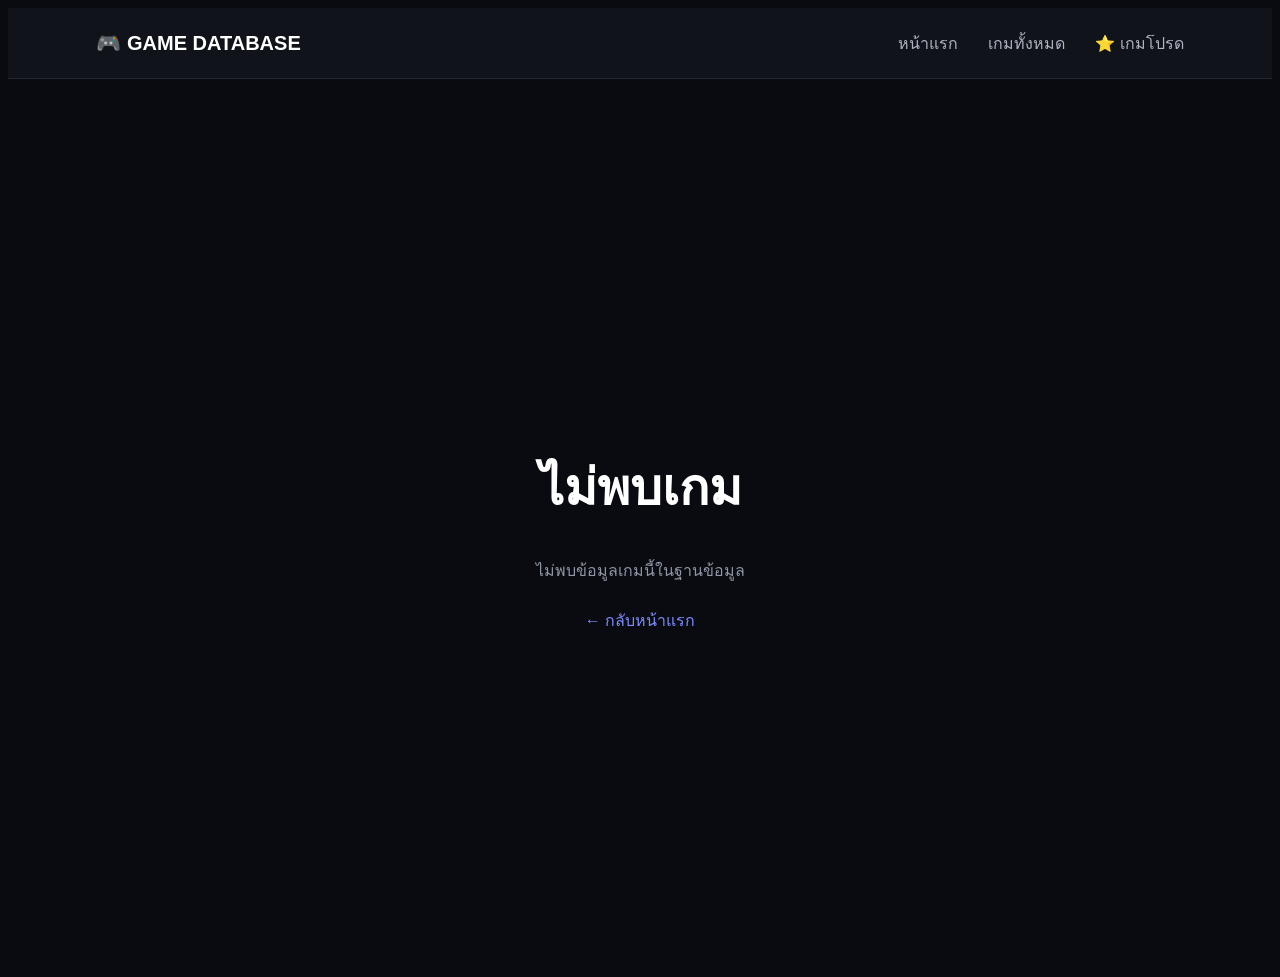
<file: game.html>
<!DOCTYPE html>
<html lang="th">

<head>
    <meta charset="UTF-8">
    <meta name="viewport" content="width=device-width, initial-scale=1.0">

    <title>รายละเอียดเกม | Game Database</title>

    <link rel="stylesheet" href="style.css">
</head>

<body>

<header>

    <div class="logo">
        🎮 GAME DATABASE
    </div>

    <nav>
        <a href="index.html">หน้าแรก</a>
        <a href="index.html">เกมทั้งหมด</a>
        <a href="#">⭐ เกมโปรด</a>
    </nav>

</header>


<main id="gameDetails">

    <div class="loading">
        กำลังโหลดข้อมูลเกม...
    </div>

</main>


<script>

const params = new URLSearchParams(
    window.location.search
);

const gameName = params.get("name");


async function loadGame() {

    try {

        const response = await fetch("games.json");

        if (!response.ok) {
            throw new Error("โหลด games.json ไม่สำเร็จ");
        }

        const games = await response.json();


        const game = games.find(function(item) {

            return item.name === gameName;

        });


        const container =
            document.getElementById("gameDetails");


        if (!game) {

            container.innerHTML = `
                <div class="not-found">
                    <h1>ไม่พบเกม</h1>

                    <p>
                        ไม่พบข้อมูลเกมนี้ในฐานข้อมูล
                    </p>

                    <a href="index.html">
                        ← กลับหน้าแรก
                    </a>
                </div>
            `;

            return;

        }


        /*
        =========================================
        สร้าง URL ปกเกมจาก Steam App ID
        =========================================
        */

        let coverImage = game.image;


        if (game.appId) {

            coverImage =
                "https://shared.steamstatic.com/store_item_assets/steam/apps/"
                + game.appId
                + "/library_600x900.jpg";

        }


        /*
        =========================================
        หน้า DETAIL
        =========================================
        */

        container.innerHTML = `

            <section class="game-detail-page">

                <div
                    class="game-background"
                    style="background-image:
                    linear-gradient(
                        90deg,
                        rgba(9,11,16,1) 0%,
                        rgba(9,11,16,0.92) 45%,
                        rgba(9,11,16,0.55) 100%
                    ),
                    url('${coverImage}')">
                </div>


                <div class="game-detail-content">


                    <!-- ปกเกม -->

                    <div class="cover-container">

                        <img
                            src="${coverImage}"
                            alt="${game.name}"
                            class="big-game-cover"
                            onerror="this.src='${game.image || "https://placehold.co/600x900/151820/ffffff?text=No+Cover"}'"
                        >

                    </div>


                    <!-- ข้อมูลเกม -->

                    <div class="game-detail-info">


                        <p class="detail-genre">
                            ${game.genre || "ไม่ระบุประเภท"}
                        </p>


                        <h1>
                            ${game.name}
                        </h1>


                        <div class="game-meta">


                            <div class="meta-box">

                                <span class="meta-title">
                                    🎮 แพลตฟอร์ม
                                </span>

                                <span class="meta-value">
                                    ${game.platform || "ไม่ระบุ"}
                                </span>

                            </div>


                            <div class="meta-box">

                                <span class="meta-title">
                                    🎯 ประเภท
                                </span>

                                <span class="meta-value">
                                    ${game.genre || "ไม่ระบุ"}
                                </span>

                            </div>


                        </div>


                        <h2>
                            เกี่ยวกับเกม
                        </h2>


                        <p class="game-description">

                            ${game.description || "ยังไม่มีคำอธิบายเกม"}

                        </p>


                        <div class="detail-buttons">

                            <button
                                class="favorite-button"
                                onclick="addFavorite('${game.name.replace(/'/g, "\\'")}')">

                                ⭐ เพิ่มในเกมโปรด

                            </button>


                            <a
                                href="index.html"
                                class="back-button">

                                ← กลับไปเกมทั้งหมด

                            </a>

                        </div>


                    </div>

                </div>

            </section>

        `;


        /*
        =========================================
        เปลี่ยนชื่อหน้าเว็บ
        =========================================
        */

        document.title =
            game.name + " | Game Database";


    } catch (error) {

        console.error(error);

        document.getElementById("gameDetails").innerHTML = `

            <div class="not-found">

                <h1>
                    เกิดข้อผิดพลาด
                </h1>

                <p>
                    ไม่สามารถโหลดข้อมูลเกมได้
                </p>

                <a href="index.html">
                    ← กลับหน้าแรก
                </a>

            </div>

        `;

    }

}


/*
=========================================
ระบบเกมโปรด
=========================================
*/

function addFavorite(gameName) {

    let favorites =
        JSON.parse(
            localStorage.getItem("favorites")
        ) || [];


    if (!favorites.includes(gameName)) {

        favorites.push(gameName);

        localStorage.setItem(
            "favorites",
            JSON.stringify(favorites)
        );

        alert(
            "⭐ เพิ่ม " +
            gameName +
            " ในเกมโปรดแล้ว"
        );

    } else {

        alert(
            "เกมนี้อยู่ในเกมโปรดแล้ว ⭐"
        );

    }

}


loadGame();

</script>

</body>

</html>
</file>
<file: style.css>
```css
* {
    margin: 0;
    padding: 0;
    box-sizing: border-box;
}

body {
    font-family: Arial, sans-serif;
    background: #090b10;
    color: white;
}

/* HEADER */

header {
    height: 70px;
    padding: 0 7%;
    display: flex;
    align-items: center;
    justify-content: space-between;
    background: #10131a;
    border-bottom: 1px solid #242832;
}

.logo {
    font-size: 20px;
    font-weight: bold;
}

nav {
    display: flex;
    gap: 30px;
}

nav a {
    color: #aeb4c0;
    text-decoration: none;
}

nav a:hover {
    color: white;
}

/* HERO */

.hero {
    min-height: 480px;
    padding: 80px 7%;
    display: flex;
    align-items: center;

    background:
        radial-gradient(
            circle at 75% 50%,
            #303b69 0%,
            transparent 35%
        ),
        #090b10;
}

.small-title {
    color: #7c8cff;
    font-size: 13px;
    font-weight: bold;
    letter-spacing: 3px;
    margin-bottom: 12px;
}

.hero h1 {
    font-size: clamp(55px, 8vw, 100px);
    line-height: 0.9;
    margin-bottom: 25px;
}

.description {
    color: #aeb4c0;
    font-size: 17px;
    max-width: 550px;
    margin-bottom: 30px;
}

/* SEARCH */

.search-box {
    display: flex;
    max-width: 600px;
}

.search-box input {
    flex: 1;
    padding: 17px 20px;
    background: #151820;
    border: 1px solid #303541;
    color: white;
    outline: none;
    font-size: 15px;
    border-radius: 10px 0 0 10px;
}

.search-box button {
    padding: 0 25px;
    border: none;
    background: #6675ff;
    color: white;
    font-weight: bold;
    cursor: pointer;
    border-radius: 0 10px 10px 0;
}

.search-box button:hover {
    background: #7b88ff;
}

/* GAMES */

.games-section {
    padding: 60px 7%;
}

.section-title {
    display: flex;
    align-items: end;
    justify-content: space-between;
    margin-bottom: 30px;
}

.section-title h2 {
    font-size: 34px;
}

#gameCount {
    color: #777f91;
}

/* GAME GRID */

.game-grid {
    display: grid;
    grid-template-columns:
        repeat(auto-fill, minmax(220px, 1fr));
    gap: 22px;
}

/* GAME CARD */

.game-card {
    background: #151820;
    border: 1px solid #242832;
    border-radius: 14px;
    overflow: hidden;
    cursor: pointer;
    transition: 0.25s;
}

.game-card:hover {
    transform: translateY(-6px);
    border-color: #6675ff;
}

.game-image {
    width: 100%;
    height: 280px;
    object-fit: cover;
    display: block;
}

.game-info {
    padding: 17px;
}

.game-info h3 {
    font-size: 18px;
    margin-bottom: 9px;
}

.game-genre {
    color: #7c8cff;
    font-size: 14px;
    margin-bottom: 5px;
}

.game-platform {
    color: #8f96a5;
    font-size: 13px;
}

/* DETAIL PAGE */

.game-details {
    min-height: calc(100vh - 70px);
    padding: 80px 7%;

    display: grid;
    grid-template-columns: 350px 1fr;
    gap: 60px;
    align-items: center;
}

.detail-image {
    width: 100%;
}

.detail-image img {
    width: 100%;
    display: block;
    border-radius: 16px;
}

.detail-info h1 {
    font-size: 60px;
    margin-bottom: 20px;
}

.detail-platform {
    color: #aeb4c0;
    margin-bottom: 25px;
}

.detail-description {
    color: #aeb4c0;
    max-width: 650px;
    line-height: 1.8;
    margin-bottom: 30px;
}

.favorite-button {
    padding: 14px 22px;
    border: none;
    border-radius: 10px;
    background: #6675ff;
    color: white;
    font-weight: bold;
    cursor: pointer;
}

.favorite-button:hover {
    background: #7b88ff;
}

/* MOBILE */

@media (max-width: 700px) {

    header {
        padding: 0 20px;
    }

    nav {
        display: none;
    }

    .hero {
        padding: 60px 20px;
    }

    .games-section {
        padding: 40px 20px;
    }

    .game-details {
        grid-template-columns: 1fr;
        padding: 40px 20px;
    }

    .detail-info h1 {
        font-size: 40px;
    }
}
```
/* =========================================
   GAME DETAIL PAGE
========================================= */

.game-detail-page {
    position: relative;
    min-height: calc(100vh - 70px);
    overflow: hidden;
    display: flex;
    align-items: center;
}


/* BACKGROUND */

.game-background {
    position: absolute;
    inset: 0;

    background-size: cover;
    background-position: center;

    filter: blur(10px);

    transform: scale(1.1);

    opacity: 0.35;

    z-index: 0;
}


/* CONTENT */

.game-detail-content {
    position: relative;

    z-index: 2;

    width: 100%;

    max-width: 1250px;

    margin: auto;

    padding: 80px 7%;

    display: grid;

    grid-template-columns:
        360px 1fr;

    gap: 70px;

    align-items: center;
}


/* COVER */

.cover-container {
    width: 100%;

    display: flex;

    justify-content: center;
}


.big-game-cover {
    width: 100%;

    max-width: 360px;

    aspect-ratio: 2 / 3;

    object-fit: cover;

    border-radius: 18px;

    box-shadow:
        0 30px 70px
        rgba(0, 0, 0, 0.7);

    transition: 0.3s;
}


.big-game-cover:hover {

    transform:
        scale(1.03)
        rotateY(-3deg);

    box-shadow:
        0 35px 80px
        rgba(0, 0, 0, 0.85);

}


/* GAME INFO */

.game-detail-info {
    max-width: 700px;
}


.detail-genre {

    color: #7c8cff;

    font-size: 14px;

    font-weight: bold;

    letter-spacing: 3px;

    text-transform: uppercase;

    margin-bottom: 15px;

}


.game-detail-info h1 {

    font-size:
        clamp(45px, 6vw, 80px);

    line-height: 1;

    margin-bottom: 35px;

}


.game-detail-info h2 {

    font-size: 25px;

    margin-bottom: 15px;

}


/* META */

.game-meta {

    display: flex;

    gap: 15px;

    margin-bottom: 35px;

    flex-wrap: wrap;

}


.meta-box {

    background:
        rgba(21, 24, 32, 0.85);

    border:
        1px solid #303541;

    border-radius: 12px;

    padding: 15px 20px;

    min-width: 180px;

}


.meta-title {

    display: block;

    color: #777f91;

    font-size: 12px;

    margin-bottom: 7px;

}


.meta-value {

    display: block;

    color: white;

    font-size: 15px;

    font-weight: bold;

}


/* DESCRIPTION */

.game-description {

    color: #aeb4c0;

    line-height: 1.8;

    font-size: 16px;

    margin-bottom: 35px;

}


/* BUTTONS */

.detail-buttons {

    display: flex;

    gap: 12px;

    flex-wrap: wrap;

}


.favorite-button {

    padding: 15px 23px;

    border: none;

    border-radius: 10px;

    background: #6675ff;

    color: white;

    font-weight: bold;

    font-size: 14px;

    cursor: pointer;

    transition: 0.2s;

}


.favorite-button:hover {

    background: #7b88ff;

    transform: translateY(-2px);

}


.back-button {

    display: inline-flex;

    align-items: center;

    padding: 15px 23px;

    border:

        1px solid #303541;

    border-radius: 10px;

    color: white;

    text-decoration: none;

    background:
        rgba(21, 24, 32, 0.8);

    transition: 0.2s;

}


.back-button:hover {

    border-color: #6675ff;

    background: #151820;

}


/* LOADING */

.loading {

    min-height:
        calc(100vh - 70px);

    display: flex;

    align-items: center;

    justify-content: center;

    color: #777f91;

    font-size: 18px;

}


/* NOT FOUND */

.not-found {

    min-height:
        calc(100vh - 70px);

    display: flex;

    flex-direction: column;

    align-items: center;

    justify-content: center;

    text-align: center;

    padding: 30px;

}


.not-found h1 {

    font-size: 50px;

    margin-bottom: 15px;

}


.not-found p {

    color: #8f96a5;

    margin-bottom: 25px;

}


.not-found a {

    color: #7c8cff;

    text-decoration: none;

}


/* =========================================
   MOBILE
========================================= */

@media (max-width: 800px) {

    .game-detail-content {

        grid-template-columns: 1fr;

        gap: 40px;

        padding:
            50px 25px;

        text-align: center;

    }


    .cover-container {

        order: 1;

    }


    .big-game-cover {

        max-width: 280px;

    }


    .game-detail-info {

        order: 2;

    }


    .game-detail-info h1 {

        font-size: 45px;

    }


    .game-meta {

        justify-content: center;

    }


    .detail-buttons {

        justify-content: center;

    }

}
</file>
